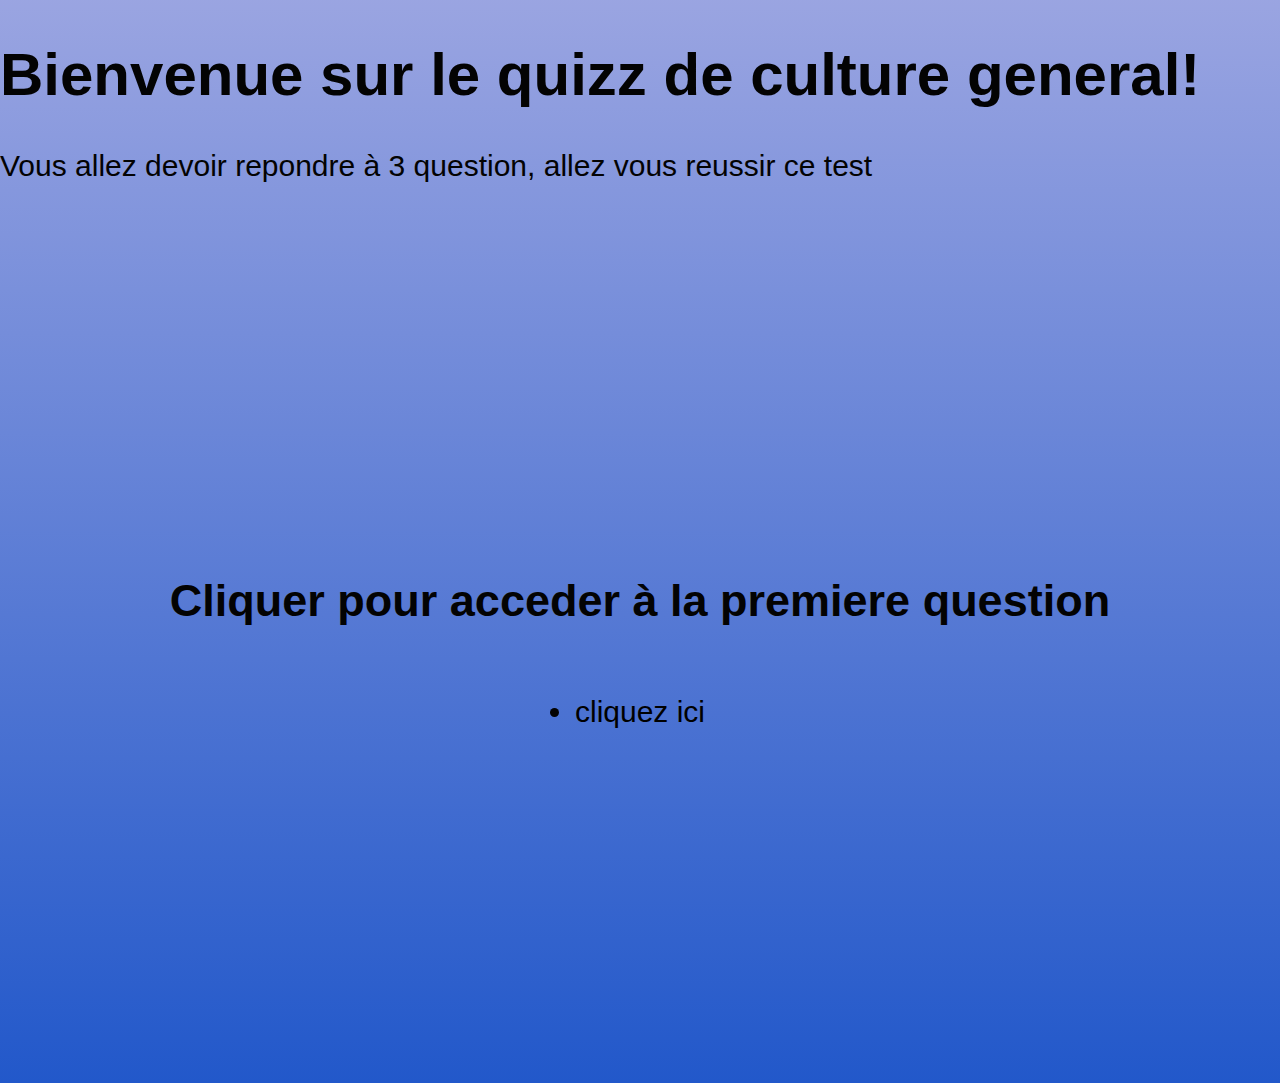
<file: index.html>
<!DOCTYPE html>
<html lang="en">
<head>
    <h1>Bienvenue sur le quizz de culture general!</h1>
    <meta charset="UTF-8">
    <meta name="viewport" content="width=device-width, initial-scale=1.0">
    <title>Document</title>
    <link rel="stylesheet" href="style.css">

    
</head>
<body>
    
    <main> Vous allez devoir repondre à 3 question, allez vous reussir ce test </main>
    <section>
        <div class="container">
        <h2> Cliquer pour acceder à la premiere question</h2>
        <li class="lien"><a href="Question1.html">cliquez ici </a></li> 
            
    </section>
    </div>
    <script src="script.js"></script>
</body>
</html>
</file>
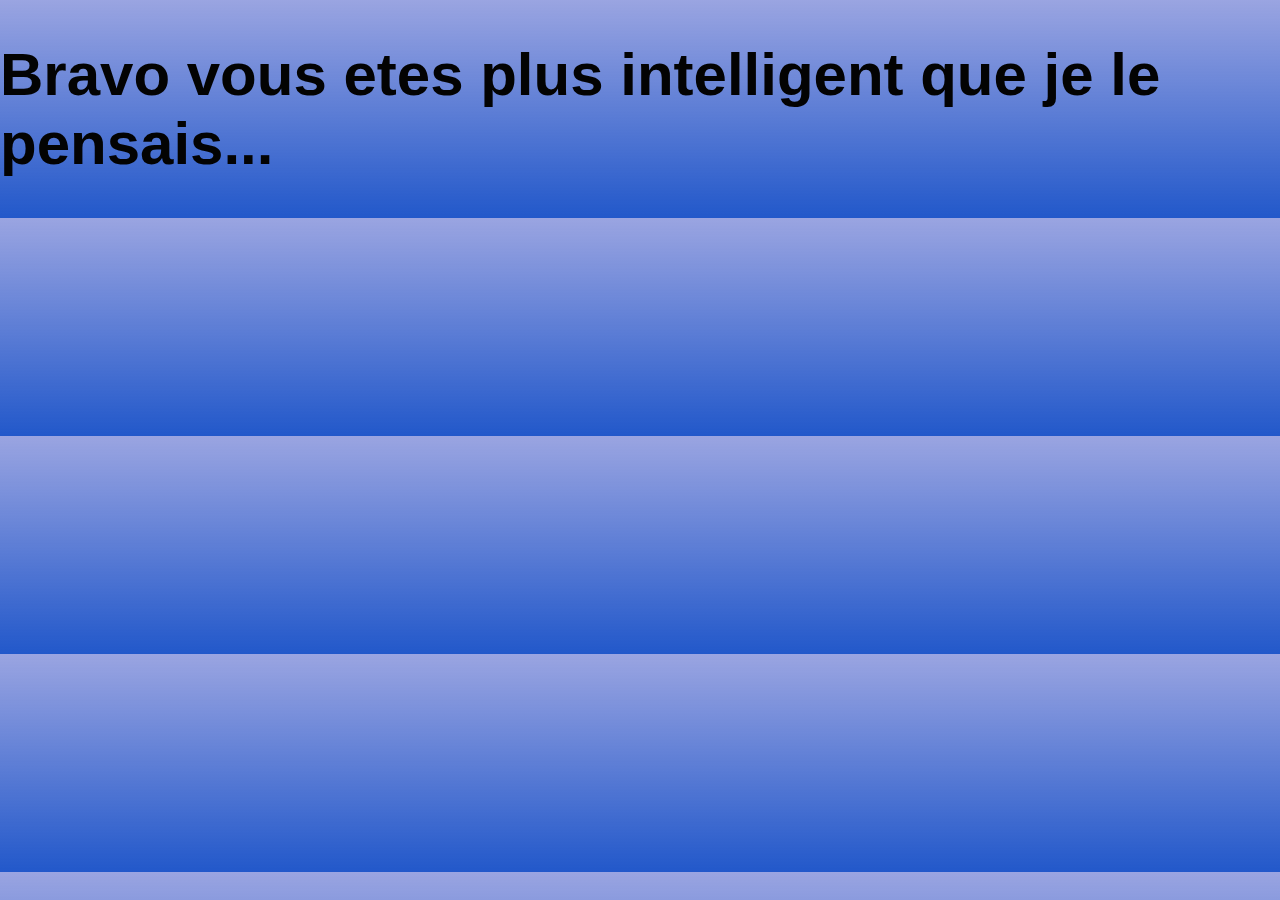
<file: finis.html>
<!DOCTYPE html>
<html lang="en">
<head>
    <meta charset="UTF-8">
    <meta name="viewport" content="width=device-width, initial-scale=1.0">
    <title>Document</title>
    <link rel="stylesheet" href="style.css">
</head>
<body>
    <h1>Bravo vous etes plus intelligent que je le pensais...</h1>
    <script src="script.js"></script>
</body>
</file>
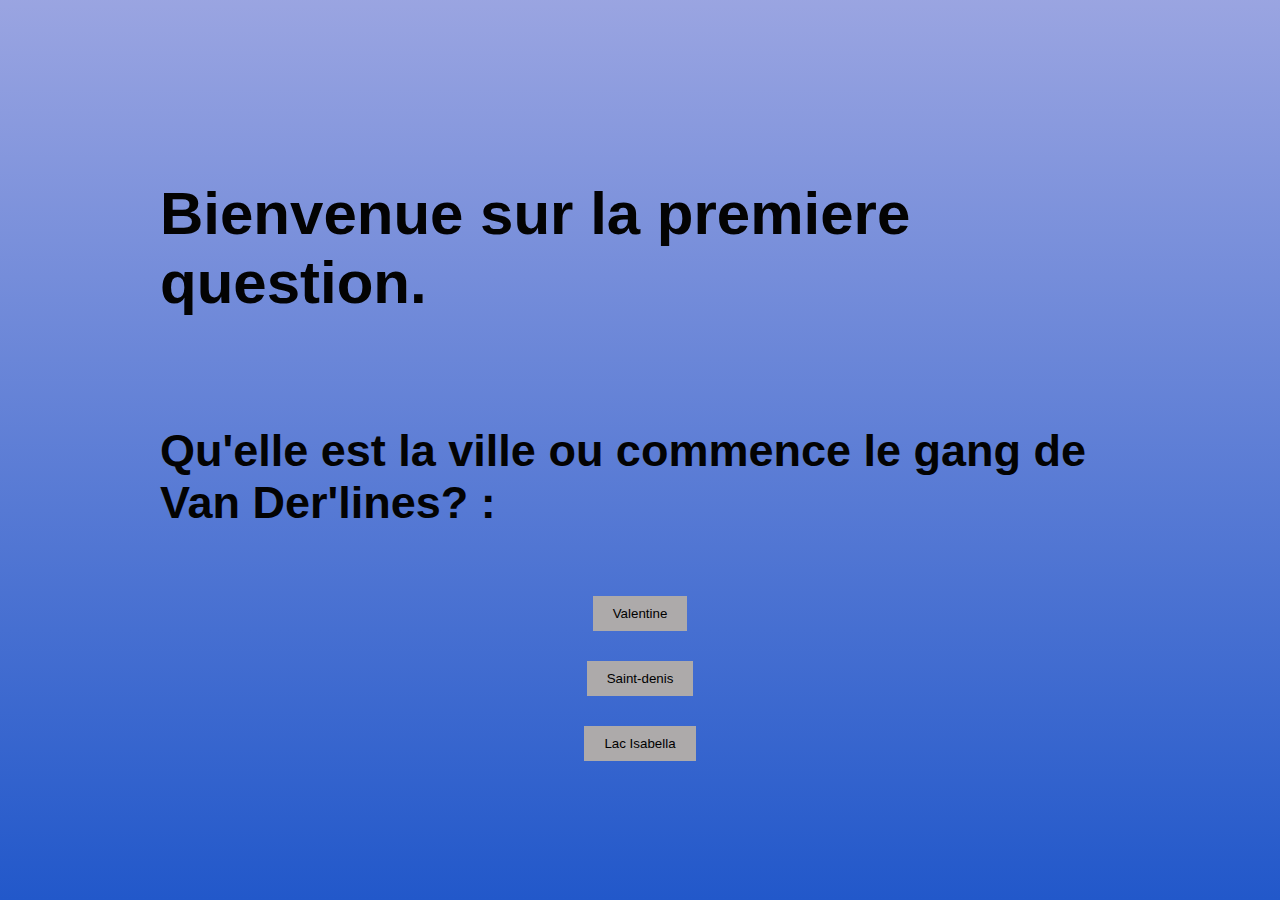
<file: Question1.html>
<!DOCTYPE html>
<html lang="en">
<head>
    <meta charset="UTF-8">
    <meta name="viewport" content="width=device-width, initial-scale=1.0">
    <title>Document</title>
    <link rel="stylesheet" href="style.css">
</head>
<body>
    <div class="container">
    <h1>Bienvenue sur la premiere question.</h1>
    <h2>Qu'elle est la ville ou commence le gang de Van Der'lines? :</h2>
   <button id="bouton1">Valentine</button>
   <button id="bouton2" >Saint-denis</button>
   <button id="bouton3">Lac Isabella</button>
   <li id="lien-suivant" class="lien cache"><a href="Question2.html">Super, cliquer pour passer à la question suivante</a></li> 
   <img id="lien-suivant6" class="lien cache" src="images/image copy 2.png" alt="description"> 
    </div>
   <script src="script.js"></script>
</body>
</html>
</file>
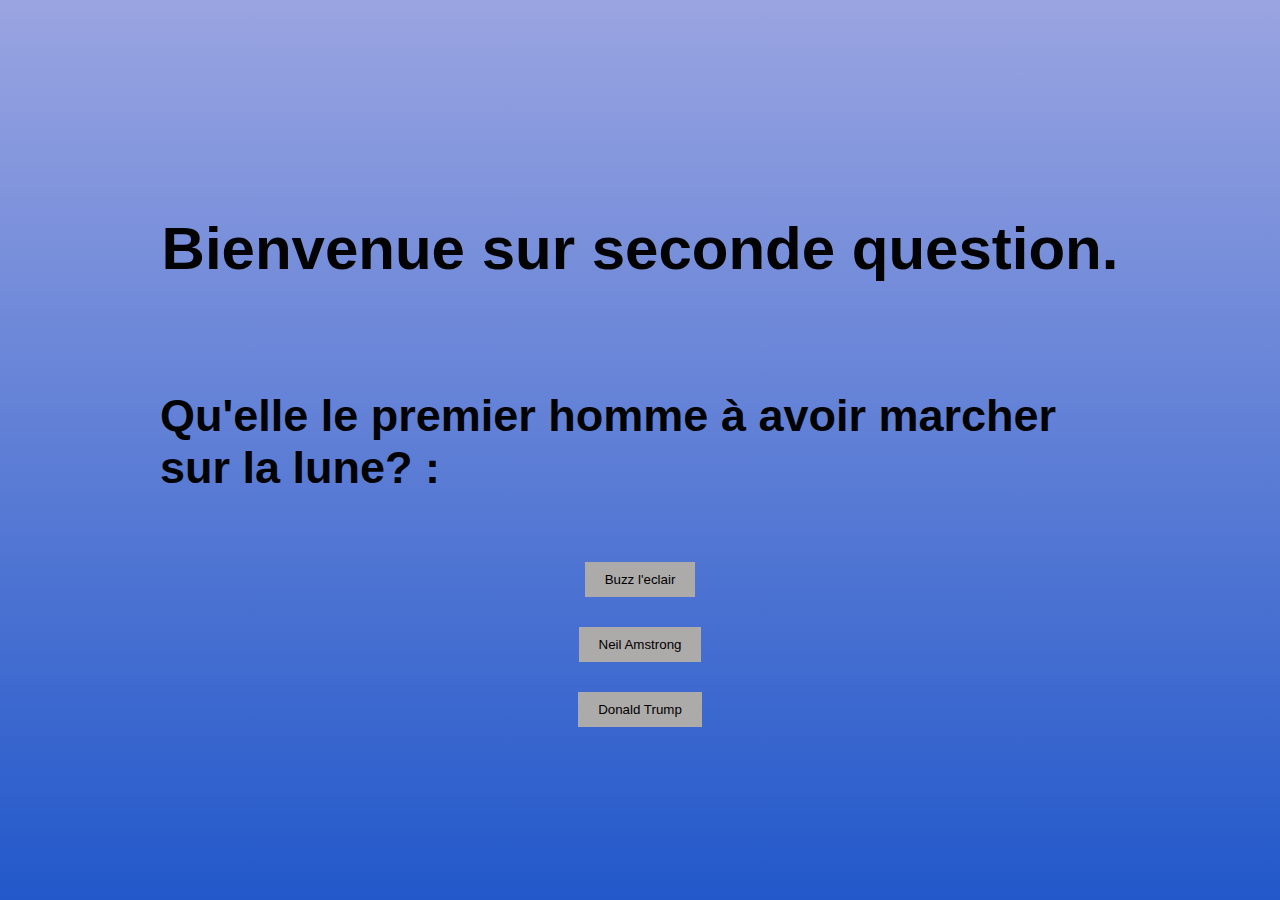
<file: Question2.html>
<!DOCTYPE html>
<html lang="en">
<head>
    <meta charset="UTF-8">
    <meta name="viewport" content="width=device-width, initial-scale=1.0">
    <title>Document</title>
    <link rel="stylesheet" href="style.css">
</head>
<body>
    <div class="container">
    <h1>Bienvenue sur seconde question.</h1>
    <h2>Qu'elle le premier homme à avoir marcher sur la lune? :</h2>
   <button id="bouton4">Buzz l'eclair</button>
   <button id="bouton5" >Neil Amstrong</button>
   <button id="bouton6">Donald Trump</button>
   <li id="lien-suivant2" class="lien cache"><a href="Question3.html">Super, cliquer pour passer à la question suivante</a></li> 
    </div> 
   <script src="script.js"></script>
</body>
</html>
</file>
<file: style.css>
body {
    font-family: Arial, sans-serif;
    background: linear-gradient(rgba(25, 49, 187, 0.438), rgb(34, 88, 202));
    color: rgb(3, 3, 3);
    margin: 0;
    font-size: 30px
}

.container {
    max-width: 960px;
    margin: 0 auto;
}


header {
    display: flex;
    justify-content: space-between; 
    align-items: center;    
    padding: 1rem 2rem;
    background-color: rgb(230, 227, 198);
}





input[type="submit"]:hover {
    transition: rgb(9, 255, 0)
}

.vert {
    background-color: green;
    color: white;
}

.rouge {
    background-color: rgb(252, 0, 0);
    color: white;
}

button {
    background-color: #adaaaa; 
    color: rgb(0, 0, 0);
    border: none;
    padding: 10px 20px;
    cursor: pointer;
    transition: background-color 0.3s ease;
}
 
.cache {
    display: none;
}

button:hover {
    background-color: #948c8c; 
}


.container {
    display: flex;
    flex-direction: column;
    align-items: center; 
    justify-content: center; 
    height: 100vh; 
    gap: 30px; 
}


.lien a {
    text-decoration: none;
    color: rgb(0, 0, 0);
}
</file>
